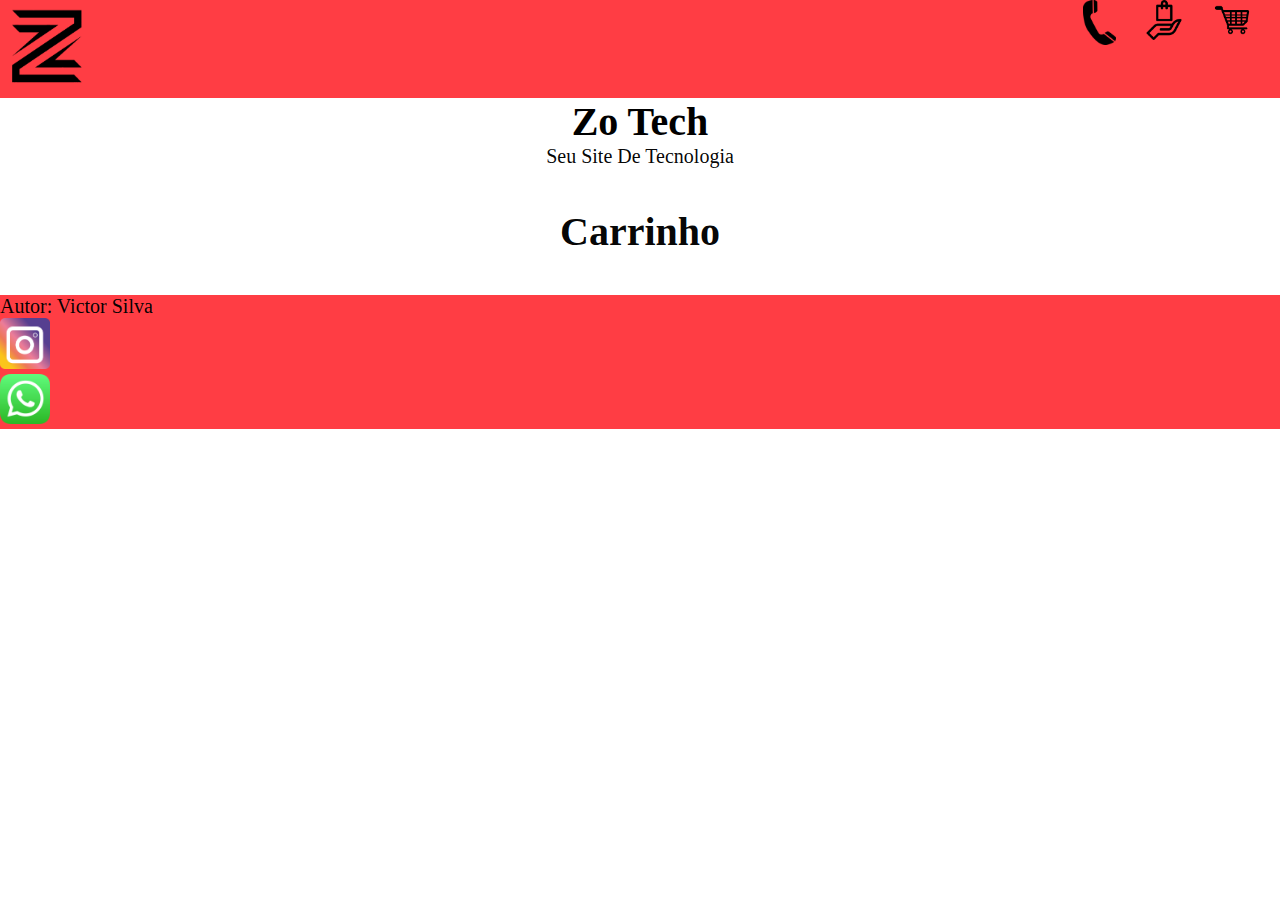
<file: carrinho.html>
<!DOCTYPE html>
<html lang="en">
<head>
    <meta charset="UTF-8">
    <meta name="viewport" content="width=device-width, initial-scale=1.0">
    <title>Zo Tech </title>
    <link rel="stylesheet" href="CSS/estilo.css">
</head>
<body>
 <header class="topo">
   <nav class="navegacao">
        <a href="index.html"><img src="img/Daco_5558210.png" alt=""></a>
        <ul class="menu">
            <li class="opc"><a href="contato.html"> <img src="img/telefone.png" alt=""></a></li>
            <li class="op"><a href="produto.html"> <img src="img/produto.png" alt=""></a></li>
            <li class="op"><a href="carrinho.html"><img src="img/carrinho.png" alt=""></a></li>
        </ul>

    </nav> 
</header>

<main>
    <h1 class="titulo"><a href="index.html"> Zo Tech</a></h1>
    <p class="texto"> Seu Site De Tecnologia</p>
    <p></p>
    <h1 class="carrinho">Carrinho</h1>
</main>

<footer>
    <p> Autor: Victor Silva</p>
    <li class="social"><a target="blank" href="https://www.instagram.com/victor_liima18?igsh=MThsbzZsa2VhbGF1NQ=="><img  src="img/instagram-icone.png" alt=""> </a></li>
    <li class="social"><a target="blank" href="https://wa.me/qr/MVCS7A3PXEPMK1"><img src="img/whatsapp-icone.png" alt=""></a></li>
</footer>
</body>
</html>
</file>
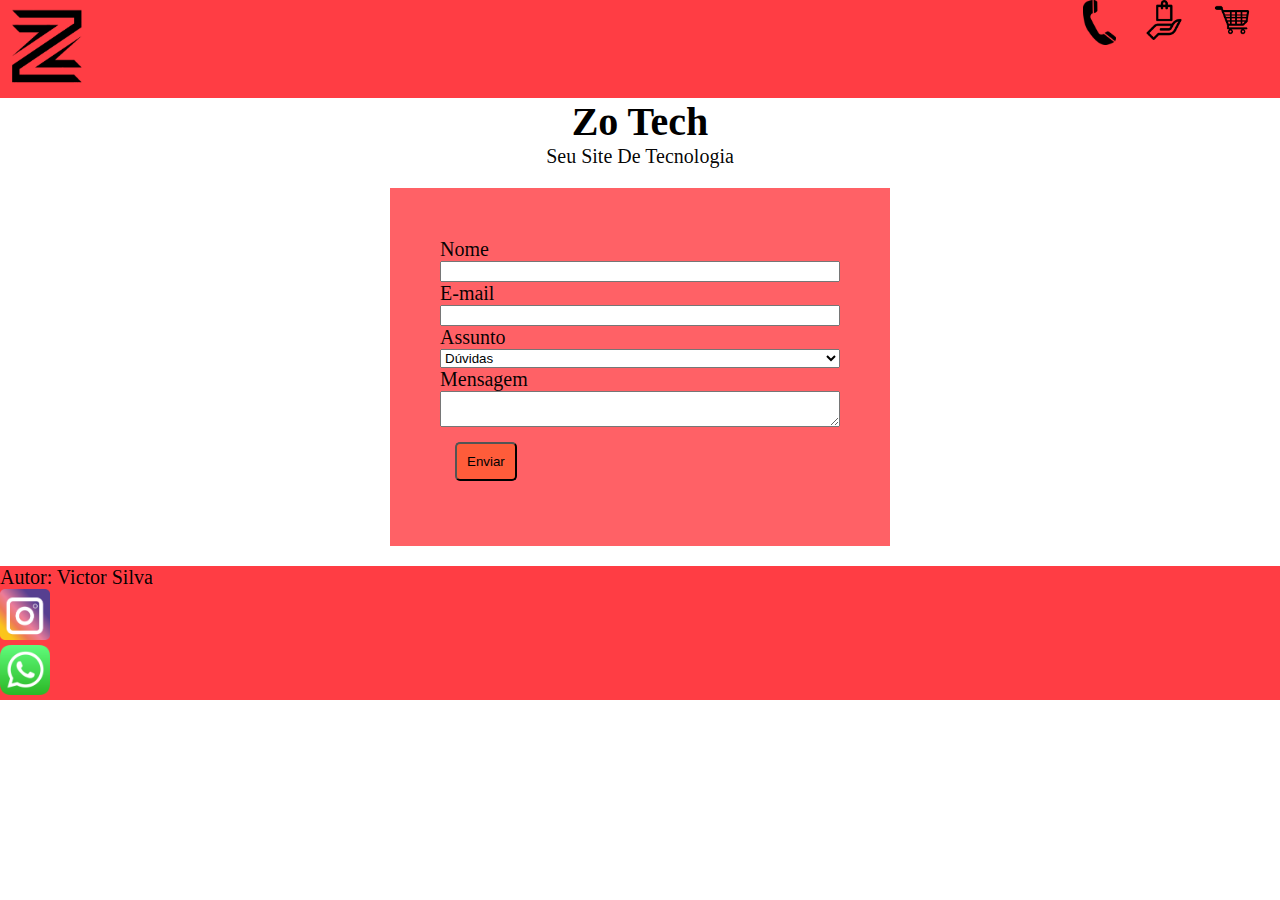
<file: contato.html>
<!DOCTYPE html>
<html lang="en">
<head>
    <meta charset="UTF-8">
    <meta name="viewport" content="width=device-width, initial-scale=1.0">
    <title>Zo Tech </title>
    <link rel="stylesheet" href="CSS/estilo.css">
</head>
<body>
 <header class="topo">
   <nav class="navegacao">
        <a href="index.html"><img src="img/Daco_5558210.png" alt=""></a>
        <ul class="menu">
            <li class="opc"><a href="contato.html"> <img src="img/telefone.png" alt=""></a></li>
            <li class="op"><a href="produto.html"> <img src="img/produto.png" alt=""></a></li>
            <li class="op"><a href="carrinho.html"><img src="img/carrinho.png" alt=""></a></li>
        </ul>

    </nav> 
</header>

<main>
    <h1 class="titulo"><a href="index.html"> Zo Tech</a></h1>
    <p class="texto"> Seu Site De Tecnologia</p>
    <!--Corpo do formulario-->
    <form class="contato">
        <!--campo nome-->
        <label class="rotulo">
           Nome
           <!--criar o campo do formulario-->
           <input class="campo" type="text">
        </label>
        <!--campo email-->
        <label class="rotulo">
           E-mail
           <input class="campo" type="email">
        </label>
         <!--campo assunto-->
        <label class="rotulo">
           Assunto
           
           <select class="campo">
              <option>Dúvidas</option>
              <option>Sugestões</option>
              <option>Críticas</option>
           </select>
        </label>
        <!--campo mensagem-->
        <label class="rotulo">
         Mensagem
           <textarea class="campo"></textarea>
        </label>
        <!--Botão enviar-->
        <button class="botao">Enviar</button>
    </form>
</main>

<footer>
    <p> Autor: Victor Silva</p>
    <li class="social"><a href="https://www.instagram.com/victor_liima18?igsh=MThsbzZsa2VhbGF1NQ=="><img  src="img/instagram-icone.png" alt=""> </a></li>
    <li class="social"><a href="https://wa.me/qr/MVCS7A3PXEPMK1"><img src="img/whatsapp-icone.png" alt=""></a></li>
</footer>
</body>
</html>
</file>
<file: CSS/estilo.css>
*{
    margin: 0;
    box-sizing: border-box;
}
body{
    background-color: rgb(255, 255, 255);
    font-family: 'Gill Sans', 'Gill Sans MT', Calibri;
    font-size: 20px;
    color: rgba(0, 0, 0, 0.993);
}
.botao{
    background-color:#ff5c3a ;
    text-align: center;
    align-items: center;
    margin: 15px;
    padding: 10px;
    border-radius: 5px;
    

}
.contato{
    
    width: 276px;
    margin-right: auto;
    margin-left: auto;
    padding: 40px;
}
.destaque{
    text-align: center;
    font-family:Cambria, Cochin, Georgia, Times, 'Times New Roman', serif
}
.topo{
    background-color:#ff3d44;
}
.titulo{
    text-align: center;
    font-family:Cambria, Cochin, Georgia, Times, 'Times New Roman', serif ;
}
.titulo a{
    text-decoration: none;
    color: black;
}
.carrinho{
    margin: 40px;
    text-align: center;
    font-family:Cambria, Cochin, Georgia, Times, 'Times New Roman', serif ; 
}

.navegacao img{
    width: 100px;

}
.op img{
    width: 40px;
    margin-right: 28px;
}
.opc img{
    width: 33px;
    margin-right: 28px;
}
.grid-conteiner{
    display: grid;
    grid-template-columns: repeat(auto-fill,minmax(320px,1fr));
    margin: 30px;
}

.navegacao{
   display: flex; 
}
.menu{
    display: flex;
    list-style: none;
    margin-left: auto;
}
.menu a:hover{
    margin-bottom: 10px;
}
.produto img{
    width: 80%;
    margin: 20px;


}
.produto{
    border-radius: 20px;   
    text-align: center;
    margin-left: auto;
    margin-right: auto;
    width: 320px;
}

.corte{
    margin: 20px;
    width: 30px;
    font-size: 13px;
    color: #948f90ef;
}

.cartao{
    font-size: 14px;
    color:#948f90ef; 
    font-family:Cambria, Cochin, Georgia, Times, 'Times New Roman', serif ;


}
.produto:hover{
    border-color: #f3f3f3;
    border-style: solid;
}

footer{
    background-color:#ff3d44
}
.texto{
    text-align: center;
    font-family:Cambria, Cochin, Georgia, Times, 'Times New Roman', serif ;

}
.contato{
    background-color: #ff3d43d0;
    width: 500px;
    padding: 50px;
    margin-left: auto;
    margin-right: auto;
    margin-bottom: 20px;
    margin-top: 20px;
}
.campo{
    display: block;
    width: 100%;
}
.social img{
    width: 50px;
}
.social{
    list-style:none;
}
</file>
